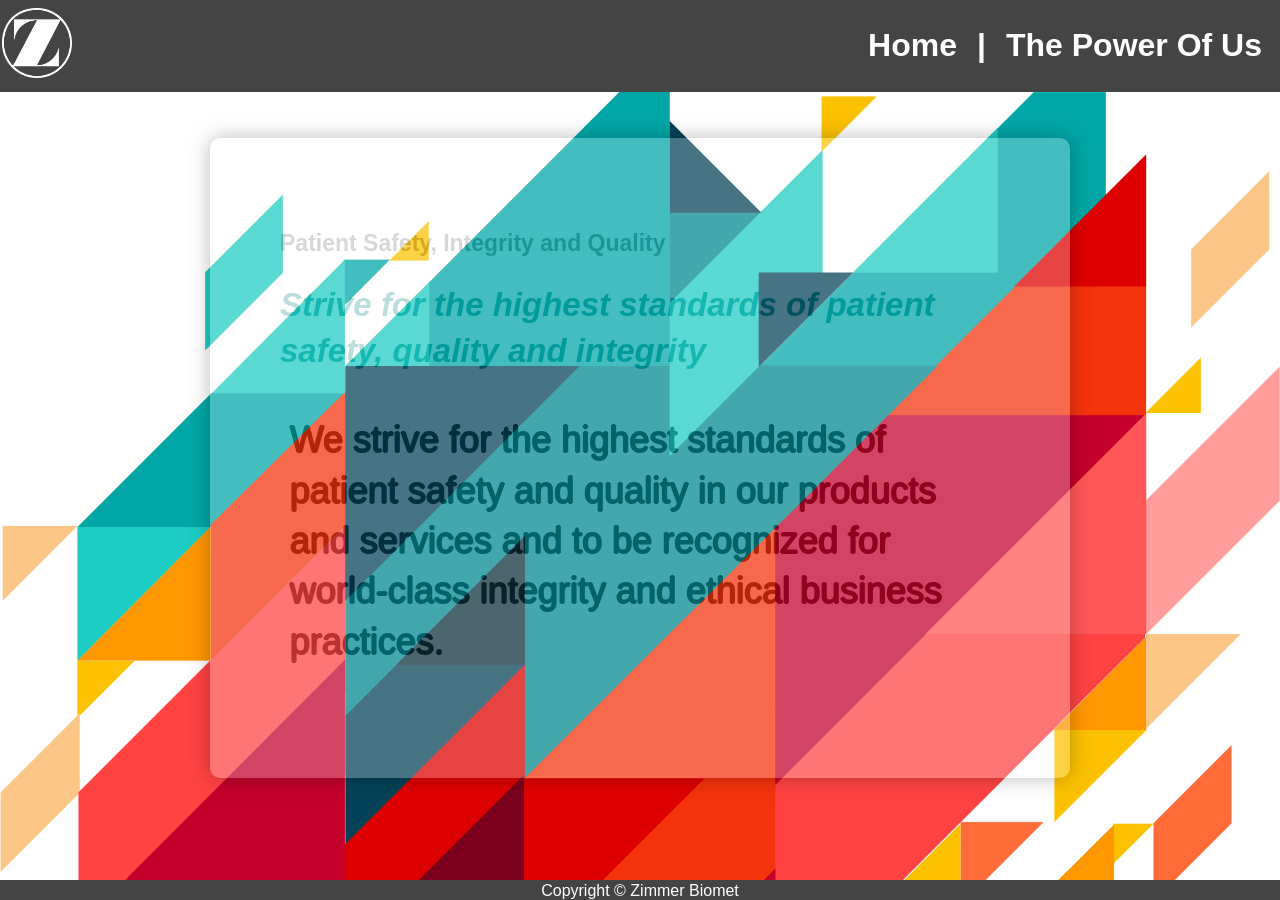
<file: html/pages/motto.html>
<!DOCTYPE html>
<!--[if lt IE 7]>      <html class="no-js lt-ie9 lt-ie8 lt-ie7"> <![endif]-->
<!--[if IE 7]>         <html class="no-js lt-ie9 lt-ie8"> <![endif]-->
<!--[if IE 8]>         <html class="no-js lt-ie9"> <![endif]-->
<!--[if gt IE 8]><!--> <html class="no-js"> <!--<![endif]-->
<head>
    <meta charset="utf-8">
    <meta http-equiv="X-UA-Compatible" content="IE=edge">
    <title>The Power Of Us</title>
    <meta name="description" content="">
    <meta name="viewport" content="width=device-width, initial-scale=1">

    <!-- Place favicon.ico and apple-touch-icon.png in the root directory -->

    <link rel="stylesheet" href="../css/normalize.css">
    <link rel="stylesheet" href="../css/main.css">
    <script src="../js/vendor/modernizr-2.6.2.min.js"></script>
    <script src="../js/vendor/jquery-1.10.2.min.js"></script>
    <script src="../js/motto.js"></script>
    <script>
        $(document).ready(function() {
            var bgArray = [
                '../img/image1.png',
                '../img/image3.png',
                '../img/image4.png'
            ];
            var bg = bgArray[Math.floor(Math.random() * bgArray.length)];
            var path = '';
            var imageUrl = path + bg;
            $('body').css('background-image', 'url(' + imageUrl +')', 'no-repeat', 'fixed');
        });

        $(document).ready(function() {
           loop();
        });


    </script>
</head>

<body>
<!--[if lt IE 7]>
<p class="browsehappy">You are using an <strong>outdated</strong> browser. Please <a href="http://browsehappy.com/">upgrade your browser</a> to improve your experience.</p>
<![endif]-->

<!-- Add your site or application content here -->
<div>
    <header>
        <a href="https://thecircle.zimmerbiomet.com/Pages/default.aspx">
            <img class="logo" src="../img/image2.png" alt="logo">
        </a>
        <h1 class="header-text">The Power Of Us</h1>
        <h1 class="header-text"> | </h1>
        <h1 class="header-text"><a href="../index.html">Home</a></h1>
    </header>

    <div class="container" id="prod-table"></div>

    <div>
        <footer class="footer-text">Copyright &copy; Zimmer Biomet</footer>
    </div>

</div>

</body>
</html>
</file>
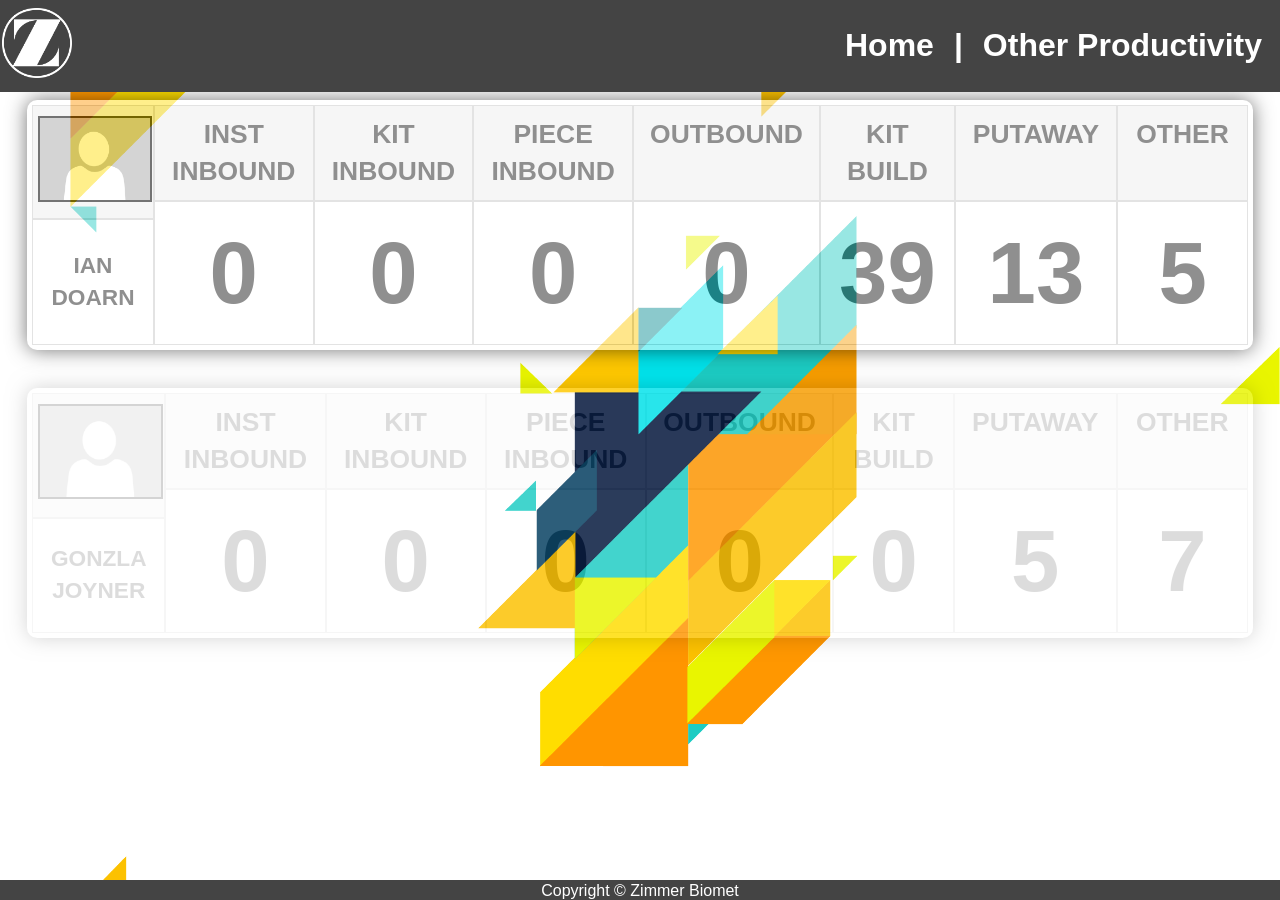
<file: html/pages/otherproductivity.html>
<!DOCTYPE html>
<html lang="en">
<head>
    <meta charset="UTF-8">
    <title>Other Productivity</title>
</head>
<body>

</body>
</html><!DOCTYPE html>
<!--[if lt IE 7]>      <html class="no-js lt-ie9 lt-ie8 lt-ie7"> <![endif]-->
<!--[if IE 7]>         <html class="no-js lt-ie9 lt-ie8"> <![endif]-->
<!--[if IE 8]>         <html class="no-js lt-ie9"> <![endif]-->
<!--[if gt IE 8]><!--> <html class="no-js"> <!--<![endif]-->
<head>
    <meta charset="utf-8">
    <meta http-equiv="X-UA-Compatible" content="IE=edge">
    <title>Productivity</title>
    <meta name="description" content="">
    <meta name="viewport" content="width=device-width, initial-scale=1">

    <!-- Place favicon.ico and apple-touch-icon.png in the root directory -->

    <link rel="stylesheet" href="../css/normalize.css">
    <link rel="stylesheet" href="../css/main.css">
    <script src="../js/vendor/modernizr-2.6.2.min.js"></script>
    <script src="../js/vendor/jquery-1.10.2.min.js"></script>
    <script src="../js/otherproductivity.js"></script>
    <script>
        $(document).ready(function() {
            var bgArray = [
                '../img/image1.png',
                '../img/image3.png',
                '../img/image4.png'
            ];
            var bg = bgArray[Math.floor(Math.random() * bgArray.length)];
            var path = '';
            var imageUrl = path + bg;
            $('body').css('background-image', 'url(' + imageUrl +')', 'no-repeat', 'fixed');
        });

        $("html, body").animate({ scrollTop: 0 });

        $(document).ready(function() {
            loop();
        });

    </script>
</head>

<body>
<!--[if lt IE 7]>
<p class="browsehappy">You are using an <strong>outdated</strong> browser. Please <a href="http://browsehappy.com/">upgrade your browser</a> to improve your experience.</p>
<![endif]-->

<!-- Add your site or application content here -->
<div>
    <header>
        <a href="https://thecircle.zimmerbiomet.com/Pages/default.aspx">
            <img class="logo" src="../img/image2.png" alt="logo">
        </a>
        <h1 class="header-text">Other Productivity</h1>
        <h1 class="header-text"> | </h1>
        <h1 class="header-text"><a href="../index.html">Home</a></h1>
    </header>

    <div class="container" id="prod-table">

    </div>

    <div>
        <footer class="footer-text">Copyright &copy; Zimmer Biomet</footer>
    </div>

</div>

</body>
</html>
</file>
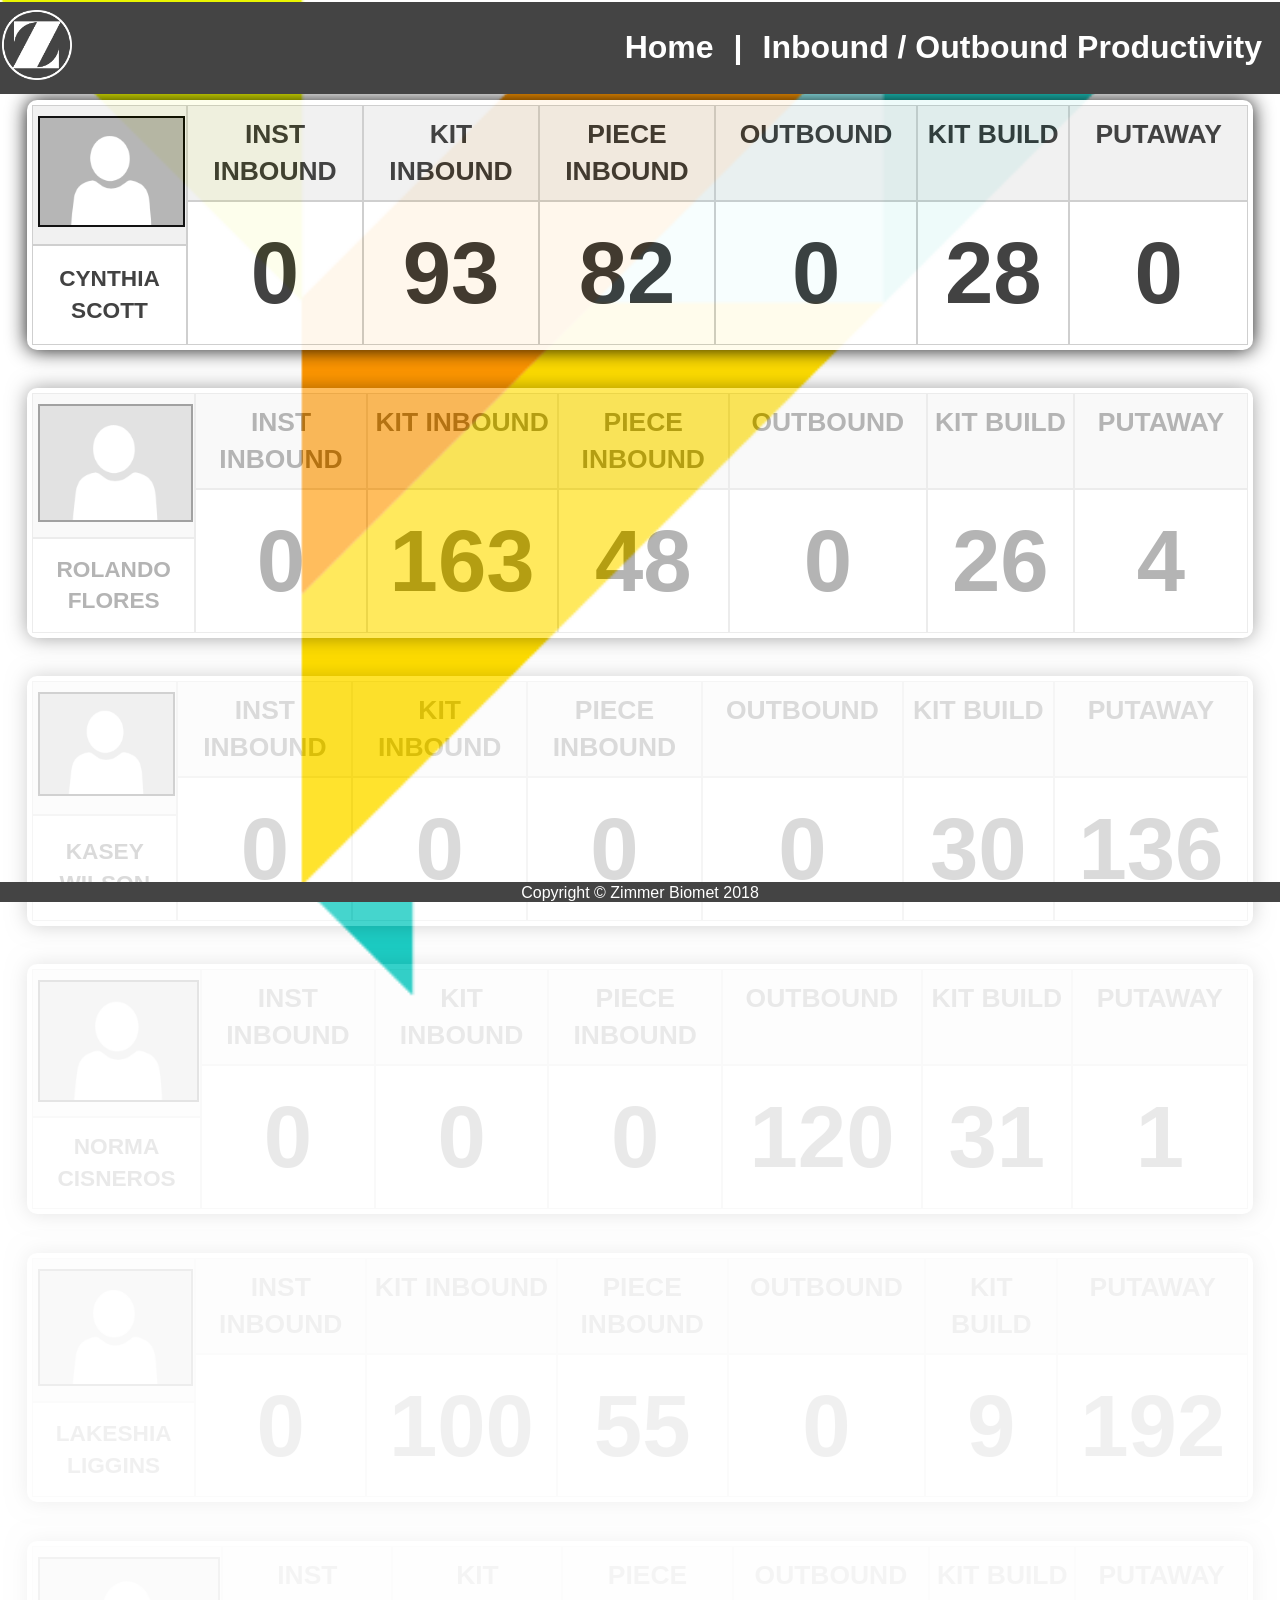
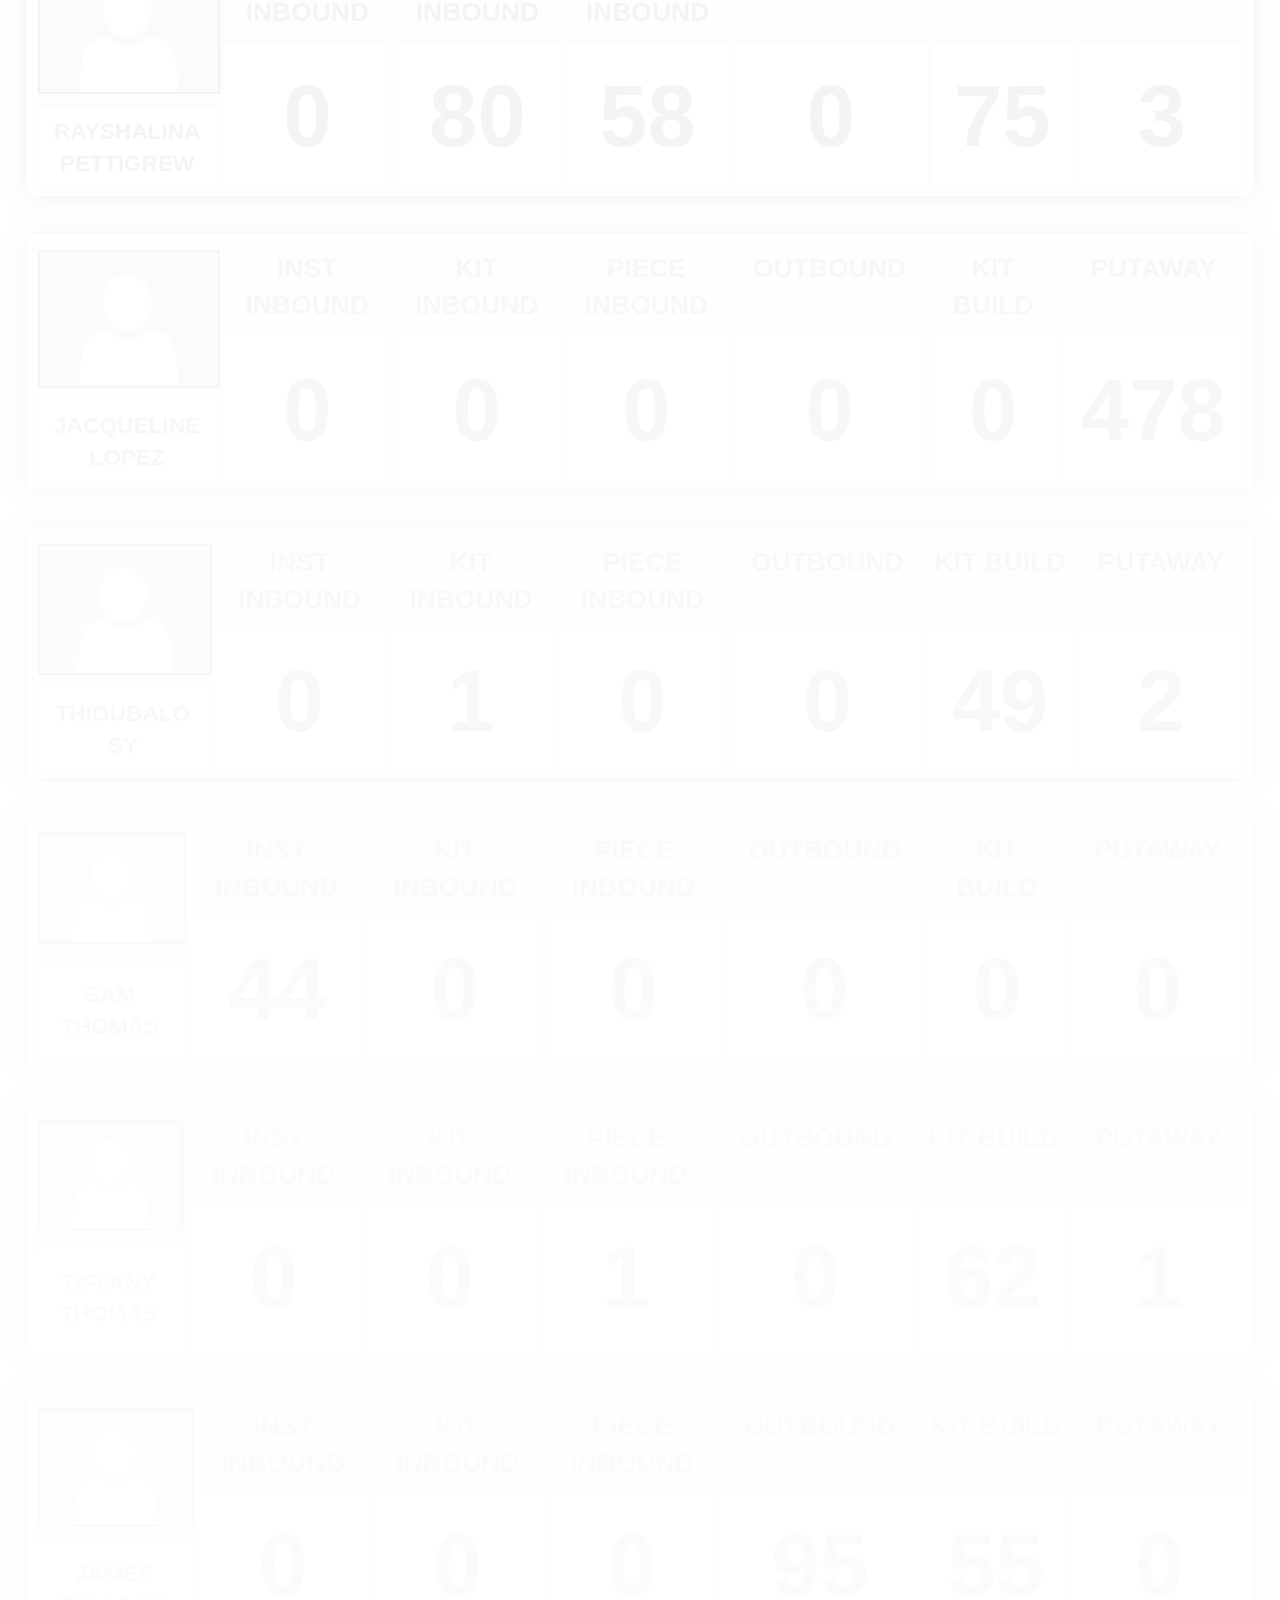
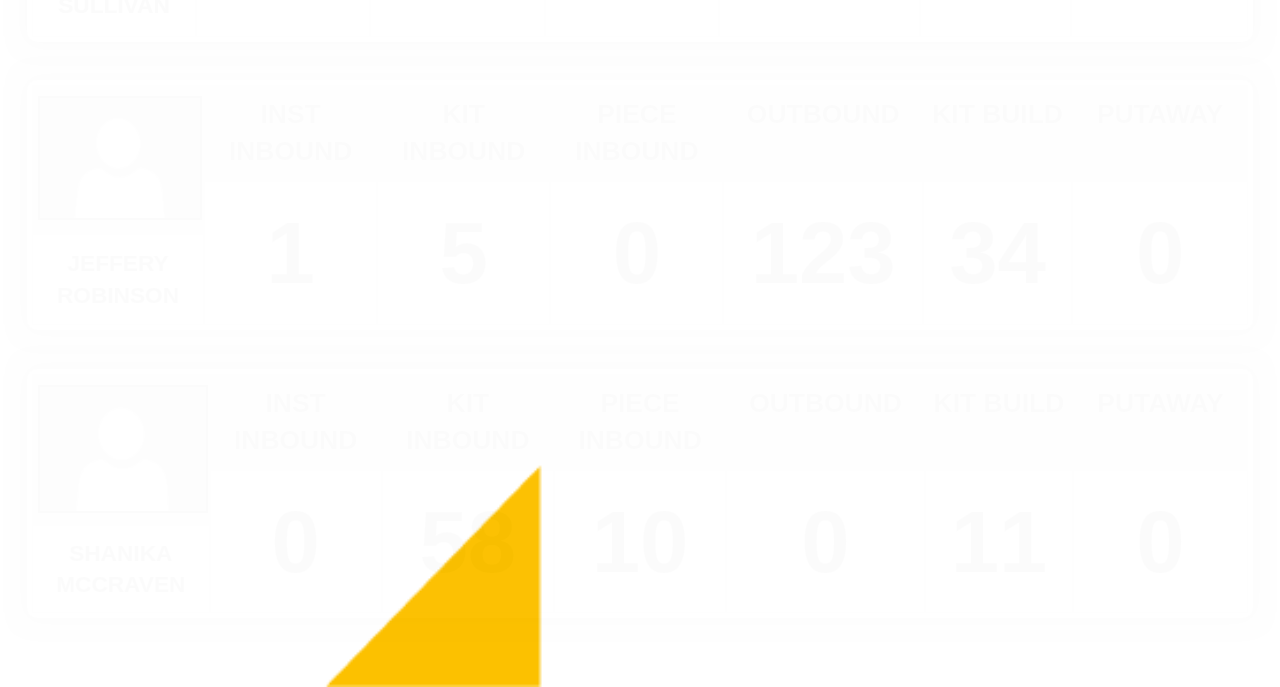
<file: html/pages/productivity.html>
<!DOCTYPE html>
<html lang="en">
<head>
    <meta charset="UTF-8">
    <title>Productivity</title>
</head>
<body>

</body>
</html><!DOCTYPE html>
<!--[if lt IE 7]>      <html class="no-js lt-ie9 lt-ie8 lt-ie7"> <![endif]-->
<!--[if IE 7]>         <html class="no-js lt-ie9 lt-ie8"> <![endif]-->
<!--[if IE 8]>         <html class="no-js lt-ie9"> <![endif]-->
<!--[if gt IE 8]><!--> <html class="no-js"> <!--<![endif]-->
<head>
    <meta charset="utf-8">
    <meta http-equiv="X-UA-Compatible" content="IE=edge">
    <title>Productivity</title>
    <meta name="description" content="">
    <meta name="viewport" content="width=device-width, initial-scale=1">

    <!-- Place favicon.ico and apple-touch-icon.png in the root directory -->

    <link rel="stylesheet" href="../css/normalize.css">
    <link rel="stylesheet" href="../css/main.css">
    <script src="../js/vendor/modernizr-2.6.2.min.js"></script>
    <script src="../js/vendor/jquery-1.10.2.min.js"></script>
    <script src="../js/productivity.js"></script>
    <script>
        $(document).ready(function() {
            var bgArray = [
                '../img/image1.png',
                '../img/image3.png',
                '../img/image4.png'
            ];
            var bg = bgArray[Math.floor(Math.random() * bgArray.length)];
            var path = '';
            var imageUrl = path + bg;
            $('body').css('background-image', 'url(' + imageUrl +')', 'no-repeat', 'fixed');
        });

        $("html, body").animate({ scrollTop: 0 });

        $(document).ready(function() {
            loop();
        });

    </script>
</head>

<body>
<!--[if lt IE 7]>
<p class="browsehappy">You are using an <strong>outdated</strong> browser. Please <a href="http://browsehappy.com/">upgrade your browser</a> to improve your experience.</p>
<![endif]-->

<!-- Add your site or application content here -->
<div>
    <header>
        <a href="https://thecircle.zimmerbiomet.com/Pages/default.aspx">
            <img class="logo" src="../img/image2.png" alt="logo">
        </a>
        <h1 class="header-text">Inbound / Outbound Productivity</h1>
        <h1 class="header-text"> | </h1>
        <h1 class="header-text"><a href="../index.html">Home</a></h1>
    </header>

    <div class="container" id="prod-table">

    </div>

    <div>
        <footer class="footer-text">Copyright &copy; Zimmer Biomet 2018</footer>
    </div>

</div>

</body>
</html>
</file>
<file: html/css/main.css>
/*! HTML5 Boilerplate v4.3.0 | MIT License | http://h5bp.com/ */

/*
 * What follows is the result of much research on cross-browser styling.
 * Credit left inline and big thanks to Nicolas Gallagher, Jonathan Neal,
 * Kroc Camen, and the H5BP dev community and team.
 */

/* ==========================================================================
   Base styles: opinionated defaults
   ========================================================================== */

html,
button,
input,
select,
textarea {
    color: #222;
}

html {
    font-size: 1em;
    line-height: 1.4;
}

/*
 * Remove text-shadow in selection highlight: h5bp.com/i
 * These selection rule sets have to be separate.
 * Customize the background color to match your design.
 */

::-moz-selection {
    background: #b3d4fc;
    text-shadow: none;
}

::selection {
    background: #b3d4fc;
    text-shadow: none;
}

/*
 * A better looking default horizontal rule
 */

hr {
    display: block;
    height: 1px;
    border: 0;
    border-top: 1px solid #ccc;
    margin: 1em 0;
    padding: 0;
}

/*
 * Remove the gap between images, videos, audio and canvas and the bottom of
 * their containers: h5bp.com/i/440
 */

audio,
canvas,
img,
video {
    vertical-align: middle;
}

/*
 * Remove default fieldset styles.
 */

fieldset {
    border: 0;
    margin: 0;
    padding: 0;
}

/*
 * Allow only vertical resizing of textareas.
 */

textarea {
    resize: vertical;
}

/* ==========================================================================
   Browse Happy prompt
   ========================================================================== */

.browsehappy {
    margin: 0.2em 0;
    background: #ccc;
    color: #000;
    padding: 0.2em 0;
}

/* ==========================================================================
   Author's custom styles
   ========================================================================== */

body {
    background-size: cover;
    margin: 0;
    padding-top: 100px;
    padding-bottom: 30px;
}

.container {
    width: 100%;

}

img {
    width: 100%;
}

header {
    position: fixed;
    z-index: 1000;
    top: 0;
    height: auto;
    padding: 2px;
    background-color: #444444;
    clear: left;
    width: 100%;
    text-align: center;
    align-content: space-around;
}

footer {
    position: fixed;
    bottom: 0;
    width: 100%;
    height: 20px;
    background-color: #444444;
    text-align: center;
}

.header-text {
    color: white;
    align-content: space-around;
    margin-right: 20px;
    float: right;
}

h1 a {
    color: white;

    float: right;
    text-decoration: dashed;
}

h1 a:hover {
    background-color: #111;
    -o-transition: .5s;
    -moz-transition: .5s;
    -webkit-transition: .5s;
    /* ...and now for the proper property */
    transition: .5s;
}

.footer-text {
    color: white;
}

.logo {
    float: left;
    width: 70px;
    height: 70px;
    margin-right: -15px;
    padding-top: 6px;
}

ul {
    list-style-type: none;
    margin: 0;
    padding: 0;
    overflow: hidden;
    align-content: center;
    background: rgba(0, 0, 0, 0.67);
}

li {
    align-content: center;
    /*padding: 30px;*/
}

li a {
    display: block;
    color: white;
    text-align: center;
    padding: 14px 16px;
    text-decoration: dashed;
    font-family: Arial, sans-serif;
    font-size: 30px;
}

li a:hover {
    background-color: #111;
    -o-transition: .5s;
    -ms-transition: .5s;
    -moz-transition: .5s;
    -webkit-transition: .5s;
    /* ...and now for the proper property */
    transition: .5s;
}

.active {
    background-color: red;
}

.main-content {
    overflow: hidden;

    border-radius: 10px;
    box-shadow: 0 0 20px #000;
    background-color: #fff;

    max-width: 95%;

    margin-right: auto;
    margin-left: auto;
    margin-bottom: 3%;

    padding: 5px;

    display: none;
    position: relative;
}

.main-content-visible {
    overflow: hidden;

    border-radius: 10px;
    box-shadow: 0 0 20px #000;

    max-width: 23%;

    margin: 5% auto 10%;

}

.main-content-textonly {
    /*background-image: url('../img/image5.png');*/
    background-repeat: no-repeat;

    overflow: hidden;

    border-radius: 10px;
    box-shadow: 0 0 20px #000;
    background-color: #fff;

    max-width: 100%;

    margin-right: auto;
    margin-left: auto;
    margin-bottom: 3%;
    margin-top: 3%;

    padding: 70px;

    display: table;
    position: relative;

}

h1.motto-h1 {
    color: teal;
    width: 700px;
    font-style: italic;
    font-size: 33px;
}

h2.motto-h2 {
    color: dimgrey;
    width: 700px;
    font-size: 23px;
    text-align: left;
}

p.motto-text {
    font-family: Arial, sans-serif;
    font-size: 36px;
    padding: 5px 10px;
    word-break: keep-all;
    width: 700px;
    text-shadow: -1px 0 black, 0 1px black, 1px 0 black, 0 -1px black;

    /*border-radius: 10px;*/
    /*border-collapse: separate;*/
    /*border-spacing: 0;*/
    /*border: 1px solid;*/

    /*background: -moz-linear-gradient(-45deg, rgba(0,0,0,0.38) 0%, rgba(0,0,0,0.38) 1%, rgba(0,0,0,0.08) 100%); !* FF3.6-15 *!*/
    /*background: -webkit-linear-gradient(-45deg, rgba(0,0,0,0.38) 0%,rgba(0,0,0,0.38) 1%,rgba(0,0,0,0.08) 100%); !* Chrome10-25,Safari5.1-6 *!*/
    /*background: linear-gradient(135deg, rgba(0,0,0,0.38) 0%,rgba(0,0,0,0.38) 1%,rgba(0,0,0,0.08) 100%); !* W3C, IE10+, FF16+, Chrome26+, Opera12+, Safari7+ *!*/
    /*filter: progid:DXImageTransform.Microsoft.gradient( startColorstr='#61000000', endColorstr='#14000000',GradientType=1 ); !* IE6-9 fallback on horizontal gradient *!*/

    color: black;

}

.slide {
    max-width: 90%;
    overflow: hidden;
}

.tg {
    border-collapse: separate;
    border-spacing: 0;
    border-color: #ccc;
    width: 100%;
    height: 100%;
}

.tg td {
    font-family: Arial, sans-serif;
    font-size: 14px;
    padding: 10px 5px;
    overflow: hidden;
    word-break: normal;
    border: 1px solid #ccc;
    color: #333;
    background-color: #fff;
}

.tg th {
    font-family: Arial, sans-serif;
    font-size: 14px;
    font-weight: normal;
    padding: 10px 5px;
    overflow: hidden;
    word-break: normal;
    border: 1px solid #ccc;
    color: #333;
    background-color: #f0f0f0;
    width: 500px;
}

.tg .tg-us35 {
    border-color: inherit;
    font-size: 0.5cm;
    vertical-align: top
}

.tg .tg-us36 {
    border-color: inherit;
    font-weight: bold;
    font-size: 0.7cm;
    vertical-align: top;
}

.tg .tg-us37 {
    border-color: inherit;
    vertical-align: center;
    font-size: 0.6cm;
    text-align: center;
    font-weight: bold;
}

.tg .tg-p8bj {
    font-weight: bold;
    font-size: 2.3cm;
    border-color: inherit;
    vertical-align: center;
    text-align: center;
    width: auto;
}

.user-image {
    border: 2px solid black;
}

/* ==========================================================================
   Helper classes
   ========================================================================== */

/*
 * Image replacement
 */

.ir {
    background-color: transparent;
    border: 0;
    overflow: hidden;
    /* IE 6/7 fallback */
    *text-indent: -9999px;
}

.ir:before {
    content: "";
    display: block;
    width: 0;
    height: 150%;
}

/*
 * Hide from both screenreaders and browsers: h5bp.com/u
 */

.hidden {
    display: none !important;
    visibility: hidden;
}

/*
 * Hide only visually, but have it available for screenreaders: h5bp.com/v
 */

.visuallyhidden {
    border: 0;
    clip: rect(0 0 0 0);
    height: 1px;
    margin: -1px;
    overflow: hidden;
    padding: 0;
    position: absolute;
    width: 1px;
}

/*
 * Extends the .visuallyhidden class to allow the element to be focusable
 * when navigated to via the keyboard: h5bp.com/p
 */

.visuallyhidden.focusable:active,
.visuallyhidden.focusable:focus {
    clip: auto;
    height: auto;
    margin: 0;
    overflow: visible;
    position: static;
    width: auto;
}

/*
 * Hide visually and from screenreaders, but maintain layout
 */

.invisible {
    visibility: hidden;
}

/*
 * Clearfix: contain floats
 *
 * For modern browsers
 * 1. The space content is one way to avoid an Opera bug when the
 *    `contenteditable` attribute is included anywhere else in the document.
 *    Otherwise it causes space to appear at the top and bottom of elements
 *    that receive the `clearfix` class.
 * 2. The use of `table` rather than `block` is only necessary if using
 *    `:before` to contain the top-margins of child elements.
 */

.clearfix:before,
.clearfix:after {
    content: " "; /* 1 */
    display: table; /* 2 */
}

.clearfix:after {
    clear: both;
}

/*
 * For IE 6/7 only
 * Include this rule to trigger hasLayout and contain floats.
 */

.clearfix {
    *zoom: 1;
}

/* ==========================================================================
   EXAMPLE Media Queries for Responsive Design.
   These examples override the primary ('mobile first') styles.
   Modify as content requires.
   ========================================================================== */

@media only screen and (min-width: 35em) {
    /* Style adjustments for viewports that meet the condition */
}

@media print,
(-o-min-device-pixel-ratio: 5/4),
(-webkit-min-device-pixel-ratio: 1.25),
(min-resolution: 120dpi) {
    /* Style adjustments for high resolution devices */
}

/* ==========================================================================
   Print styles.
   Inlined to avoid required HTTP connection: h5bp.com/r
   ========================================================================== */

@media print {
    * {
        background: transparent !important;
        color: #000 !important; /* Black prints faster: h5bp.com/s */
        box-shadow: none !important;
        text-shadow: none !important;
    }

    a,
    a:visited {
        text-decoration: underline;
    }

    a[href]:after {
        content: " (" attr(href) ")";
    }

    abbr[title]:after {
        content: " (" attr(title) ")";
    }

    /*
     * Don't show links for images, or javascript/internal links
     */
    .ir a:after,
    a[href^="javascript:"]:after,
    a[href^="#"]:after {
        content: "";
    }

    pre,
    blockquote {
        border: 1px solid #999;
        page-break-inside: avoid;
    }

    thead {
        display: table-header-group; /* h5bp.com/t */
    }

    tr,
    img {
        page-break-inside: avoid;
    }

    img {
        max-width: 100% !important;
    }

    @page {
        margin: 0.5cm;
    }

    p,
    h2,
    h3 {
        orphans: 3;
        widows: 3;
    }

    h2,
    h3 {
        page-break-after: avoid;
    }
}
</file>
